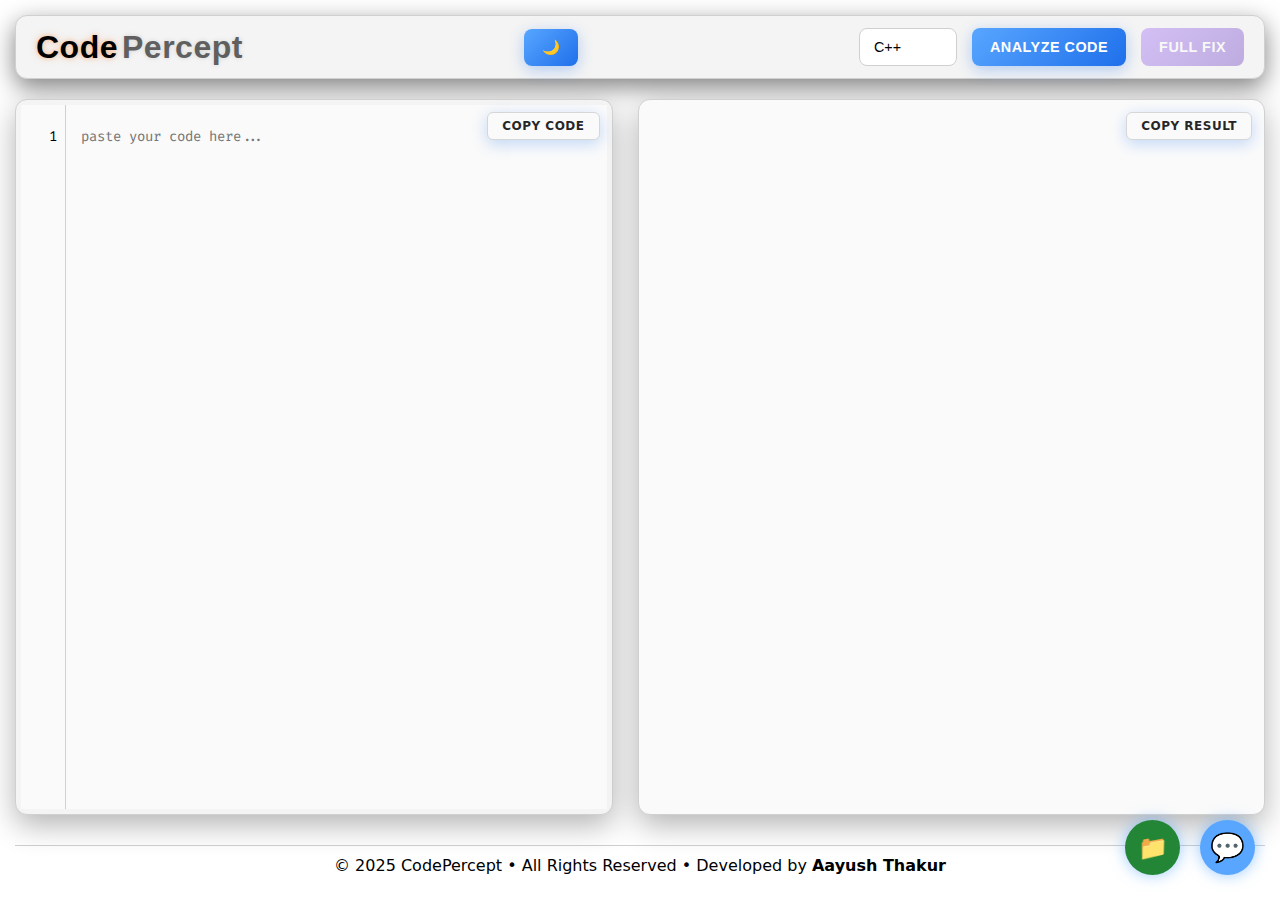
<file: main/logicprobe.html>
<!DOCTYPE html>
<html lang="en">
<head>
    <meta charset="UTF-8" />
    <meta name="viewport" content="width=device-width, initial-scale=1.0" />
    <title>CodePercept</title>

    <!-- FONTS -->
    <link href="https://fonts.googleapis.com/css2?family=Fira+Code:wght@400;700&family=Segoe+UI:wght@400;600;700&display=swap" rel="stylesheet">

    <!-- LOCAL CSS -->
    <link rel="stylesheet" href="style.css" />

    <!-- Favicon -->
    <link rel="icon" href="favicon.ico" />
</head>

<body>
    <div class="container">

        <!-- HEADER -->
        <header>
           <h1>
    <span class="cp-logo">
        <span class="cp-orange">Code</span>
        <span class="cp-white">Percept</span>
    </span>
</h1>
  <button id="darkModeBtn">🌙 </button>


            <div class="controls">
                
                <!-- LANGUAGE SELECT -->
                <select id="languageSelect">
                    <option value="cpp">C++</option>
                    <option value="c">C</option>
                    <option value="csharp">C#</option>
                    <option value="java">Java</option>
                    <option value="javascript">JavaScript</option>
                    <option value="typescript">TypeScript</option>
                    <option value="python">Python</option>
                    <option value="go">Go</option>
                    <option value="rust">Rust</option>
                    <option value="r">R</option>
                    <option value="php">PHP</option>
                    <option value="perl">Perl</option>
                    <option value="ruby">Ruby</option>
                    <option value="swift">Swift</option>
                    <option value="kotlin">Kotlin</option>
                    <option value="dart">Dart</option>
                    <option value="matlab">MATLAB</option>
                    <option value="sql">SQL</option>
                    <option value="html">HTML</option>
                    <option value="css">CSS</option>
                    <option value="elixir">Elixir</option>
                </select>

                <!-- ACTION BUTTONS -->
                <button id="runBtn">Analyze Code</button>
                <button id="fullFixBtn" disabled title="This becomes active when errors are found">Full Fix</button>
            </div>
        </header>

        <div class="main-content">

            <!-- LEFT PANE (CODE EDITOR) -->
            <div class="editor-pane">
                <button id="copyEditorBtn" class="copy-btn">Copy Code</button>

                <div class="editor-wrapper">
                    <div id="editorLineNumbers" class="line-numbers-area"></div>
                    <textarea id="codeInput" spellcheck="false"></textarea>
                </div>
            </div>

            <!-- RIGHT PANE (OUTPUT PANEL) -->
            <div class="output-pane" id="outputPane">

                <button id="copyOutputBtn" class="copy-btn">Copy Result</button>

                <div id="loading" class="hidden">Analyzing Syntax & Logic...</div>

                <div id="wrongCode"></div>
                <div id="correctCode"></div>
                <div id="results"></div>

            </div>
        </div>

        <!-- SAVED PROJECTS PANEL -->
        <div id="projectsPanel" class="float-panel">
            <div class="panel-header">Saved Projects</div>
            <div id="projectList" class="panel-body"></div>
            <button class="panel-action" onclick="saveProject()">Save Current Project</button>
        </div>

        <footer style="
            text-align:center;
            padding:10px;
            margin-top:10px;
            font-size:1rem;
            color:var(--text-muted);
            border-top:1px solid var(--border);
        ">
            © 2025 CodePercept • All Rights Reserved • Developed by <strong>Aayush Thakur</strong>
        </footer>
    </div>

    <!-- FLOATING BUTTONS -->
    <div id="projectsButton" class="floating-btn" data-tip="Projects">📁</div>
    <div id="chatButton" class="floating-btn" data-tip="Chat">💬</div>

    <!-- CHAT PANEL -->
    <div id="chatPanel">
        <div id="chatHeader">CodePercept AI Assistant</div>
        <div id="chatBox"></div>
        <textarea id="assistantInput" placeholder="Ask anything..." spellcheck="false"></textarea>
        <button id="assistantBtn">Send</button>
    </div>

    <!-- SCRIPT -->
    <script src="script.js"></script>
</body>
</html>
</file>
<file: main/style.css>
/* ==========================================================
   CLEANED & CONSOLIDATED CSS - Theme variables + Dark Mode (GitHub Dark)
   - Duplicate blocks removed
   - All visual properties preserved where possible
   - Dark-mode palette uses option D (GitHub-like dark)
   - To enable dark mode by default, add class "dark-mode" to <body>
   ========================================================== */

/* -------------------------------
   THEME VARIABLES (Light defaults)
   ------------------------------- */
:root {
    /* Light (default) palette */
    --bg: #ffffff;
    --text: #000000;

    --panel: #f4f4f4;        /* panel (cards, panes) */
    --panel-dark: #eaeaea;   /* subtle darker panel */

    --code-bg: #fafafa;      /* code/editor background */
    --code-text: #000000;

    --border: #d0d0d0;

    /* Buttons */
    --button-bg: linear-gradient(135deg, #58a6ff, #1f6feb);
    --button-text: #ffffff;
    --button-border: #c5c5c5;

    --fullfix-bg: linear-gradient(135deg, #a371f7, #6f42c1);

    /* Copy button */
    --copy-btn-bg: var(--code-bg);
    --copy-btn-text: #000000;

    /* Brand & status */
    --accent: #58a6ff;
    --concept: #7ee787;
    --danger: #da3633;
    --danger-glow: rgba(218, 54, 51, 0.4);
    --warning: #d29922;

    /* Text variants */
    --text-main: #c9d1d9;    /* used across many components originally */
    --text-muted: #8b949e;

    /* Fonts */
    --font-mono: 'Fira Code', 'Consolas', monospace;
    --font-ui: 'Segoe UI', -apple-system, system-ui, 'Helvetica Neue', Arial, sans-serif;
}

/* -------------------------------
   DARK MODE (option D: GitHub-like)
   ------------------------------- */
body.dark-mode {
    --bg: #0d1117;           /* page background */
    --text: #e6edf3;         /* primary text */

    --panel: #161b22;        /* panel background */
    --panel-dark: #0f141a;   /* darker panel / line numbers */

    --code-bg: #0b0f15;      /* code editor background */
    --code-text: #c9d1d9;

    --border: #30363d;

    --button-bg: linear-gradient(135deg, #58a6ff, #1f6feb);
    --button-text: #ffffff;
    --button-border: #30363d;

    --fullfix-bg: linear-gradient(135deg, #a371f7, #6f42c1);

    --copy-btn-bg: var(--code-bg);
    --copy-btn-text: var(--text);

    --accent: #58a6ff;
    --concept: #7ee787;
    --danger: #da3633;
    --danger-glow: rgba(218, 54, 51, 0.4);
    --warning: #d29922;

    --text-main: #c9d1d9;
    --text-muted: #8b949e;
}

/* -------------------------------
   GLOBAL LAYOUT & BASE (kept original properties)
   ------------------------------- */
* { box-sizing: border-box; }

body {
    background: var(--bg);
    color: var(--text);
    font-family: var(--font-ui);
    margin: 0;

    /* keep full page scroll behavior from original */
    min-height: 100vh;
    height: auto;
    display: flex;
    flex-direction: column;
    overflow-y: auto;
    overflow-x: hidden;
}

.container {
    display: flex;
    flex-direction: column;
    min-height: 100vh;
    height: auto;
    max-width: 1600px;
    margin: 0 auto;
    padding: 25px;
    width: 100%;
    gap: 20px;
}

/* -------------------------------
   HEADER & CONTROLS
   ------------------------------- */
header {
    display: flex;
    justify-content: space-between;
    align-items: center;
    padding: 12px 20px;
    background: var(--panel);
    border: 1px solid var(--border);
    border-radius: 12px;
    box-shadow: 0 8px 24px rgba(0, 0, 0, 0.5);
}

header h1 {
    background-size: 200%;
    transition: all 0.45s ease;
    cursor: pointer;
    font-size: 1.6rem;
    margin: 0;
}

header h1:hover {
    background-position: 100%;
    transform: translateY(-2px) scale(1.04);
    text-shadow: 0 0 10px rgba(88, 166, 255, 0.7), 0 0 20px rgba(163, 113, 247, 0.6);
}

.controls { display: flex; gap: 15px; }

select {
    padding: 12px 20px;
    background-color: var(--code-bg);
    color: var(--text-main);
    border: 1px solid var(--border);
    border-radius: 8px;
    font-size: 1rem;
    cursor: pointer;
    transition: 0.2s;
}
select:hover { border-color: var(--accent); }
select:focus { outline: none; border-color: var(--accent); box-shadow: 0 0 0 4px rgba(88,166,255,0.1); }

/* BUTTONS (primary & general) */
button {
    padding: 12px 30px;
    background: var(--button-bg);
    color: var(--button-text);
    border: none;
    border-radius: 8px;
    font-weight: 700;
    font-size: 1rem;
    cursor: pointer;
    transition: all 0.35s ease;
    box-shadow: 0 4px 15px rgba(31, 111, 235, 0.3);
    text-transform: uppercase;
    letter-spacing: 0.5px;
    position: relative;
    overflow: hidden;
}

button:hover:not(:disabled) {
    transform: translateY(-3px) scale(1.03);
    box-shadow: 0 0 12px rgba(88, 166, 255, 0.65), 0 0 24px rgba(88, 166, 255, 0.45);
}

button:active:not(:disabled) { transform: scale(0.97); box-shadow: 0 0 6px rgba(88,166,255,0.4); }
button:disabled { opacity: 0.4; cursor: not-allowed; box-shadow: none !important; transform: none !important; }

button::after {
    content: "";
    position: absolute;
    top: 0; left: -120%; width: 120%; height: 100%;
    background: linear-gradient(120deg, transparent, rgba(255,255,255,0.15), transparent);
    transition: 0.6s ease;
}
button:hover::after { left: 120%; }

/* Full Fix Button special style preserved */
#fullFixBtn {
    background: var(--fullfix-bg);
    box-shadow: 0 4px 15px rgba(163, 113, 247, 0.3);
}
#fullFixBtn:hover:not(:disabled) {
    transform: translateY(-3px) scale(1.03);
    box-shadow: 0 0 12px rgba(163,113,247,0.65), 0 0 25px rgba(163,113,247,0.45);
}
#fullFixBtn:active:not(:disabled) { transform: scale(0.97); box-shadow: 0 0 6px rgba(163,113,247,0.4); }
#fullFixBtn::after { background: linear-gradient(120deg, transparent, rgba(255,255,255,0.25), transparent); }
#fullFixBtn:hover::after { left: 130%; }

/* -------------------------------
   MAIN WORKSPACE (editor + output)
   ------------------------------- */
.main-content { display: flex; flex: 1; gap: 25px; height: auto; min-height: 0; }

.editor-pane, .output-pane {
    flex: 1; display: flex; flex-direction: column;
    background: var(--panel);
    border: 1px solid var(--border);
    border-radius: 12px;
    padding: 5px;
    box-shadow: 0 10px 30px rgba(0,0,0,0.3);
    transition: border-color 0.3s;
    position: relative;
    overflow: hidden;
    min-height: 600px;
    height: auto;
}
.editor-pane:focus-within { border-color: var(--accent); }

/* Editor wrapper & scroll */
.editor-wrapper { display: flex; min-height: 100%; height: auto; width: 100%; position: relative; }
.editor-scroll { display: flex; height: 100%; width: 100%; overflow: visible; }

/* Line numbers & code input shared metrics (kept exact properties) */
#editorLineNumbers, #codeInput {
    font-family: var(--font-mono) !important;
    font-size: 14px !important;
    line-height: 24px !important;
    padding-top: 20px !important;
    padding-bottom: 20px !important;
    margin: 0 !important;
    border: none !important;
    outline: none !important;
    vertical-align: top !important;
    box-sizing: border-box !important;
}

#editorLineNumbers {
    width: 45px !important;
    text-align: right;
    color: var(--text-muted);
    background: var(--code-bg);
    border-right: 1px solid var(--border) !important;
    padding-right: 8px !important;
    flex-shrink: 0;
    user-select: none;
    min-height: 600px;
}

#codeInput {
    flex: 1;
    background: var(--code-bg);
    color: var(--text-main);
    padding-left: 15px !important;
    resize: none;
    white-space: pre;
    overflow-x: auto;
    overflow-y: hidden;
    min-height: 600px !important;
}

/* Output area kept exact */
.output-pane { padding: 20px; overflow-y: auto; background: var(--code-bg); }

/* Split divider color (preserve) */
.split-divider { background: var(--border) !important; }

/* Scrollbar styling preserved */
::-webkit-scrollbar { width: 10px; height: 10px; }
::-webkit-scrollbar-track { background: var(--code-bg); }
::-webkit-scrollbar-thumb { background: var(--border); border-radius: 5px; border: 2px solid var(--code-bg); }
::-webkit-scrollbar-thumb:hover { background: var(--accent); }

/* -------------------------------
   LOADING, ANIMATIONS, HIDDEN
   ------------------------------- */
.hidden { display: none !important; }
#loading { font-weight: bold; color: var(--accent); display:flex; align-items:center; justify-content:center; gap:10px; padding-top:20px; font-size:1.1rem; }
#loading::after { content: ""; width:12px; height:12px; border:2px solid var(--accent); border-top-color: transparent; border-radius:50%; animation: spin 1s linear infinite; }
@keyframes spin { to { transform: rotate(360deg); } }
@keyframes slideIn { from { opacity: 0; transform: translateY(10px); } to { opacity: 1; transform: translateY(0); } }
@keyframes fadeIn { from { opacity: 0; } to { opacity: 1; } }

/* -------------------------------
   STATUS MESSAGES (keep exact styles)
   ------------------------------- */
.error-msg { border: 1px solid var(--danger); background: rgba(218,54,51,0.1); color: #ff7b72; padding: 20px; border-radius: 8px; text-align: center; }
.error-msg h3 { margin-top: 0; }

.warning-msg { border: 1px solid var(--warning); background: rgba(210,153,34,0.1); color: #e3b341; padding: 20px; border-radius: 8px; text-align: center; animation: fadeIn 0.5s ease; }
.warning-msg h3 { margin-top: 0; }

/* -------------------------------
   DEBUGGER ERROR TABLE
   ------------------------------- */
.error-table { width: 100%; border-collapse: separate; border-spacing: 0 8px; margin-top: 10px; }
.error-table th { text-align: left; padding: 12px; color: var(--text-muted); font-size: 0.85rem; text-transform: uppercase; border-bottom: 1px solid var(--border); }
.error-table tbody tr { background: rgba(218,54,51,0.05); transition: transform 0.2s, box-shadow 0.2s; animation: slideIn 0.3s ease forwards; opacity: 0; }
.error-table tbody tr:hover { transform: scale(1.01); background: rgba(218,54,51,0.15); box-shadow: 0 4px 15px var(--danger-glow); border-left: 3px solid var(--danger); }
.error-table td { padding: 15px; border-top: 1px solid #251010; border-bottom: 1px solid #251010; }
.error-table td:first-child { border-top-left-radius: 6px; border-bottom-left-radius: 6px; }
.error-table td:last-child { border-top-right-radius: 6px; border-bottom-right-radius: 6px; }

/* -------------------------------
   MENTOR MODE CARDS & EXPLANATION FEED
   ------------------------------- */
.mentor-intro { background: linear-gradient(90deg, rgba(88,166,255,0.1), transparent); border-left: 4px solid var(--accent); padding: 15px; margin-bottom: 25px; font-size: 1.1rem; border-radius: 0 8px 8px 0; animation: fadeIn 0.5s ease; }
.explanation-feed { display: flex; flex-direction: column; gap: 20px; }
.explain-card { background-color: var(--panel); border: 1px solid var(--border); border-radius: 8px; overflow: hidden; transition: border-color 0.2s, transform 0.2s; animation: slideIn 0.3s ease forwards; opacity: 0; }
.explain-card:hover { border-color: var(--accent); transform: translateX(4px); }

.card-header { background-color: #21262d; padding: 8px 15px; display:flex; align-items:center; gap:15px; border-bottom: 1px solid var(--border); }
.line-badge { background: var(--border); color: var(--text-muted); padding: 2px 8px; border-radius: 4px; font-size: 0.8rem; font-family: var(--font-mono); }

.code-snippet { background: #05070a; padding: 10px 15px; font-family: var(--font-mono); font-size: 0.9rem; color: var(--accent); border-bottom: 1px solid var(--border); white-space: pre-wrap; }

.card-body { padding: 15px; line-height: 1.6; color: var(--text-main); font-size: 0.95rem; }

/* -------------------------------
   CODE BLOCKS, WRONG/CORRECT LINES
   ------------------------------- */
#wrongCode h3, #correctCode h3 { margin: 0 0 10px 0; padding-left: 5px; font-weight: 700; font-size: 1.1rem; }
#wrongCode h3 { color: var(--danger); }
#correctCode h3 { color: var(--concept); }

.code-box { background: #05070a; border: 1px solid var(--border); border-radius: 8px; padding: 15px; font-family: var(--font-mono); font-size: 0.9rem; white-space: pre-wrap; overflow-x: auto; line-height: 1.4; color: var(--text-main); animation: fadeIn 0.4s ease; }

.error-line { display: flex; gap: 12px; padding: 6px 0; border-bottom: 1px dashed rgba(255,0,0,0.2); }
.error-line:last-child { border-bottom: none; }
.line-num { width: 40px; text-align: right; color: var(--danger); font-family: var(--font-mono); }
.wrong-text { flex: 1; color: #ff7b72; }

.correct-line { display: flex; gap: 12px; padding: 4px 0; }
.correct-text { color: var(--concept); }

/* -------------------------------
   COPY BUTTONS & TOAST
   ------------------------------- */
.copy-btn { position: absolute; top: 12px; right: 12px; padding: 6px 14px; background: var(--copy-btn-bg) !important; color: var(--copy-btn-text) !important; border: 1px solid var(--border) !important; border-radius: 6px; font-size: 0.75rem; font-family: var(--font-ui); font-weight: 600; cursor: pointer; z-index: 20; opacity: 0.85; transition: 0.25s ease; }
.copy-btn:hover { opacity: 1; transform: scale(1.05); }

.copy-toast { position: fixed; bottom: 95px !important; right: 25px !important; background: #238636; color: white; padding: 12px 20px; border-radius: 6px; font-size: 0.85rem; font-family: var(--font-ui); opacity: 0; transform: translateY(10px); transition: all 0.3s ease; z-index: 4000 !important; }
.copy-toast.show { opacity: 1; transform: translateY(0); }

/* -------------------------------
   Floating/Chat/Projects Buttons & Panels
   ------------------------------- */
#chatButton { position: fixed; bottom: 25px; right: 25px; width: 55px; height: 55px; background: var(--accent); color: white; border-radius: 50%; display: flex; align-items: center; justify-content: center; font-size: 28px; cursor: pointer; box-shadow: 0 0 15px rgba(88,166,255,0.6); transition: 0.3s ease; z-index: 2000; }
#chatButton:hover { transform: scale(1.12); box-shadow: 0 0 20px rgba(88,166,255,1); }

#chatPanel { position: fixed; bottom: 90px; right: 25px; width: 330px; height: 430px; background: var(--panel); border: 1px solid var(--border); border-radius: 12px; box-shadow: 0 0 25px rgba(0,0,0,0.6); padding: 0; display: none; flex-direction: column; overflow: hidden; z-index: 2100; }
#chatHeader { background: var(--accent); padding: 12px; text-align: center; font-weight: bold; color: white; }

#projectsButton { position: fixed; bottom: 25px; right: 100px !important; width: 55px; height: 55px; background: #238636; color: white; border-radius: 50%; display: flex; align-items: center; justify-content: center; font-size: 24px; cursor: pointer; box-shadow: 0 0 15px rgba(88,166,255,0.6); transition: 0.3s ease; z-index: 2000; }
#projectsButton:hover { transform: scale(1.12); box-shadow: 0 0 20px rgba(88,166,255,1); }

.floating-btn::after { content: attr(data-tip); position: absolute; bottom: 70px; left: 50%; transform: translateX(-50%); background: rgba(0,0,0,0.85); padding: 6px 10px; border-radius: 6px; color: white; font-size: 0.75rem; opacity: 0; pointer-events: none; white-space: nowrap; transition: 0.25s ease; backdrop-filter: blur(4px); border: 1px solid rgba(255,255,255,0.1); }
.floating-btn::before { content: ""; position: absolute; bottom: 60px; left: 50%; transform: translateX(-50%); border-width: 6px; border-style: solid; border-color: rgba(0,0,0,0.85) transparent transparent transparent; opacity: 0; transition: 0.25s ease; }
.floating-btn:hover::after, .floating-btn:hover::before { opacity: 1; }

/* -------------------------------
   PROJECTS PANEL & LIST
   ------------------------------- */
#projectsPanel { position: fixed !important; bottom: 90px !important; right: 25px !important; width: 330px; height: 430px; background: var(--panel); border: 1px solid var(--border); border-radius: 12px; box-shadow: 0 0 25px rgba(0,0,0,0.6); display: none; flex-direction: column; overflow: hidden; z-index: 2100; }
#projectsPanel[style*="display: flex"] { display: flex !important; }
#projectsPanel .panel-header { background: var(--accent); padding: 12px; text-align: center; font-weight: bold; color: white; border-bottom: 1px solid var(--border); }
#projectsPanel .panel-body { flex: 1; overflow-y: auto; padding: 15px; background: var(--code-bg); }

.project-item { background: var(--panel); border: 1px solid var(--border); border-radius: 8px; padding: 12px; margin-bottom: 12px; display: flex; flex-direction: column; gap: 8px; transition: border-color 0.2s ease; }
.project-item:hover { border-color: var(--accent); }
.project-item h4 { margin: 0; font-size: 0.9rem; color: var(--text-main); font-weight: 600; white-space: nowrap; overflow: hidden; text-overflow: ellipsis; }
.project-actions { display: flex; gap: 8px; width: 100%; }
.project-actions button { flex: 1; padding: 6px 0; font-size: 11px; font-weight: 700; text-transform: uppercase; letter-spacing: 0.5px; border-radius: 6px; cursor: pointer; transition: all 0.2s ease; box-shadow: none; }
.project-actions button:nth-child(1) { background: rgba(88,166,255,0.1); border: 1px solid rgba(88,166,255,0.3); color: #58a6ff; }
.project-actions button:nth-child(1):hover { background: #58a6ff; color: #090b10; }
.project-actions button:nth-child(2) { background: rgba(210,153,34,0.1); border: 1px solid rgba(210,153,34,0.3); color: #d29922; }
.project-actions button:nth-child(2):hover { background: #d29922; color: #090b10; }
.project-actions button:nth-child(3) { background: rgba(218,54,51,0.1); border: 1px solid rgba(218,54,51,0.3); color: #ff7b72; }
.project-actions button:nth-child(3):hover { background: #da3633; color: white; }

#saveProjectBtn { width: 100%; margin-top: 0; padding: 10px; font-size: 0.9rem; background: var(--button-bg); color: var(--button-text); border: none; border-radius: 6px; font-weight: 600; }
#saveProjectBtn:hover { transform: translateY(-2px); box-shadow: 0 4px 12px rgba(88,166,255,0.4); }

/* -------------------------------
   CHAT UI
   ------------------------------- */
#chatBox { background: var(--panel); border: 1px solid var(--border); border-radius: 10px; padding: 15px; height: 350px; overflow-y: auto; margin-top: 15px; margin-bottom: 15px; box-shadow: 0 6px 18px rgba(0,0,0,0.25); }
.msg { max-width: 75%; padding: 12px 16px; margin-bottom: 12px; border-radius: 12px; font-size: 0.95rem; line-height: 1.5; word-wrap: break-word; animation: fadeIn 0.3s ease; }
.msg.user { background: #238636; color: white; margin-left: auto; border-bottom-right-radius: 3px; }
.msg.assistant { background: #21262d; border: 1px solid var(--border); color: var(--text-main); border-bottom-left-radius: 3px; }
.msg.assistant-temp { background: #21262d; border: 1px dashed var(--accent); color: var(--accent); border-bottom-left-radius: 3px; }

#assistantInput { width: 100%; height: 60px; resize: none; border-radius: 10px; background: var(--code-bg); color: var(--text-main); border: 1px solid var(--border); font-size: 0.95rem; padding: 12px; outline: none; font-family: var(--font-ui); }
#assistantBtn { margin-top: 10px; width: 100%; padding: 12px; border-radius: 10px; background: linear-gradient(135deg, var(--accent), #1f6feb); color: white; border: none; font-size: 1rem; font-weight: 600; cursor: pointer; transition: 0.3s ease; }
#assistantBtn:hover { transform: translateY(-2px); box-shadow: 0 0 12px rgba(88,166,255,0.5); }

/* -------------------------------
   LANGUAGE SELECT / DROPDOWN
   ------------------------------- */
.language-select-container { position: relative; width: 200px; }
#languageSearch { width: 100%; padding: 10px 14px; background: var(--code-bg); color: var(--text-main); border: 1px solid var(--border); border-radius: 8px; outline: none; font-size: 0.95rem; }
#languageDropdown { position: absolute; top: 44px; width: 100%; max-height: 220px; overflow-y: auto; background: var(--panel); border: 1px solid var(--border); border-radius: 8px; z-index: 9999; padding: 5px 0; }
.hidden { display: none; }
.lang-option { padding: 10px 14px; cursor: pointer; color: var(--text-main); }
.lang-option:hover { background: var(--accent); color: #000; }

/* -------------------------------
   CODEPERCEPT LOGO
   ------------------------------- */
.cp-logo { font-family: 'Segoe UI', sans-serif; font-weight: 700; font-size: 2rem; letter-spacing: 0.5px; display: inline-flex; align-items: center; gap: 4px; }
.cp-logo .cp-orange { color: #f97316; text-shadow: 0 0 6px rgba(249,115,22,0.4); }
.cp-logo .cp-white { color: #e6e6e6; text-shadow: 0 0 6px rgba(255,255,255,0.35); }

/* -------------------------------
   RESPONSIVE / MEDIA QUERIES (kept)
   ------------------------------- */
@media (max-width: 1400px) { .container { padding: 15px; } header h1 { font-size: 1.4rem; } select, button { padding: 10px 18px; font-size: 0.9rem; } }
@media (max-width: 1024px) { .main-content { gap: 18px; } #editorLineNumbers { width: 42px !important; font-size: 13.5px !important; line-height: 21.6px !important; } #codeInput { font-size: 13.5px !important; padding: 16px !important; line-height: 21.6px !important; } header { padding: 10px 15px; flex-wrap: wrap; gap: 10px; } .controls { flex-wrap: wrap; justify-content: center; gap: 10px; } }
@media (max-width: 820px) {
    .main-content { flex-direction: column !important; height: auto !important; }
    .editor-pane, .output-pane { height: auto !important; min-height: 400px; }
    #editorLineNumbers { width: 38px !important; font-size: 13px !important; line-height: 20.8px !important; }
    #codeInput { font-size: 13px !important; padding: 14px !important; line-height: 20.8px !important; }
    header h1 { font-size: 1.3rem; text-align: center; }
    #projectsButton { right: 90px !important; bottom: 20px !important; }
    #chatButton { right: 20px !important; bottom: 20px !important; }
    .float-panel, #chatPanel { width: 85% !important; right: 7.5% !important; height: 60vh !important; }
    .copy-toast { right: 20px !important; bottom: 75px !important; }
}
@media (max-width: 600px) {
    .container { padding: 12px; gap: 12px; }
    header { flex-direction: column; text-align: center; gap: 8px; }
    header h1 { font-size: 1.2rem !important; }
    select, button { padding: 9px 16px !important; font-size: 0.85rem !important; }
    #editorLineNumbers { width: 35px !important; font-size: 12px !important; line-height: 19.2px !important; }
    #codeInput { font-size: 12px !important; padding: 12px !important; line-height: 19.2px !important; }
    #chatButton, #projectsButton { width: 48px !important; height: 48px !important; font-size: 22px !important; }
    #projectsButton { right: 75px !important; }
    #chatButton { right: 15px !important; }
    .float-panel, #chatPanel { width: 90% !important; right: 5% !important; }
}
@media (max-width: 480px) { header { padding: 8px !important; } header h1 { font-size: 1.1rem !important; } #editorLineNumbers { width: 30px !important; font-size: 11px !important; line-height: 17.6px !important; } #codeInput { font-size: 11px !important; padding: 10px !important; line-height: 17.6px !important; } .msg { font-size: 0.82rem !important; } .float-panel, #chatPanel { height: 58vh !important; } }

/* -------------------------------
   HIDE UNWANTED ELEMENTS
   ------------------------------- */
.saved-projects-container, .legacy-project-list, #savedProjectsList { display: none !important; }

/* -------------------------------
   EDITOR ALIGNMENT / LOCKED METRICS
   (kept values, deduped) 
   ------------------------------- */
#editorLineNumbers, #codeInput { font-family: var(--font-mono) !important; font-size: 14px !important; line-height: 24px !important; padding-top: 20px !important; padding-bottom: 20px !important; margin: 0 !important; border: none !important; outline: none !important; vertical-align: top !important; box-sizing: border-box !important; }

#editorLineNumbers { width: 45px !important; text-align: right; color: var(--text-muted); background: var(--code-bg); border-right: 1px solid var(--border) !important; padding-right: 8px !important; flex-shrink: 0; user-select: none; }

#codeInput { flex:1; background: var(--code-bg); color: var(--text-main); padding-left: 15px !important; resize: none; white-space: pre; overflow-x: auto; overflow-y: hidden; }

/* ============================================================
   CHAT PANEL + INPUT + SEND BUTTON
============================================================ */

#chatPanel {
    position: fixed !important;
    bottom: 90px !important;
    right: 25px !important;
    width: 330px;
    height: 430px;
    background: var(--panel) !important;
    border: 1px solid var(--border) !important;
    border-radius: 12px !important;
    box-shadow: 0 0 30px rgba(0,0,0,0.7) !important;
    display: none;
    flex-direction: column;
    overflow: hidden !important;
    z-index: 9999 !important;
}

#chatHeader {
    background: var(--accent) !important;
    color: white !important;
    padding: 12px !important;
    font-weight: bold !important;
    text-align: center !important;
}

#chatBox {
    background: var(--panel) !important;
    border: none !important;
    flex: 1;
    padding: 15px;
    overflow-y: auto;
}

#assistantInput {
    background: var(--code) !important;
    color: var(--text) !important;
    border: 1px solid var(--border) !important;
    resize: none;
    padding: 12px !important;
    border-radius: 8px !important;
}

#assistantBtn {
    background: linear-gradient(135deg, var(--accent), #1f6feb) !important;
    color: white !important;
    border: none !important;
    padding: 12px !important;
    border-radius: 8px !important;
    cursor: pointer;
    font-weight: 600;
}

/* ============================================================
   SELECT DROPDOWN FIX (LIGHT + DARK)
============================================================ */

select {
    background: var(--panel) !important;
    color: var(--text) !important;
    border: 1px solid var(--border) !important;
    padding: 10px 14px;
    border-radius: 8px;
    cursor: pointer;
    appearance: none !important;
    -webkit-appearance: none !important;
    -moz-appearance: none !important;
}

select option {
    background: var(--panel) !important;
    color: var(--text) !important;
    border: none !important;
    padding: 8px;
}

select option:checked,
select option:hover {
    background: var(--accent) !important;
    color: #000 !important;
}

body.dark-mode select,
body.dark-mode select option {
    background: var(--panel-bg) !important;
    color: var(--text-color) !important;
}

body:not(.dark-mode) select,
body:not(.dark-mode) option {
    background: #ffffff !important;
    color: #000000 !important;
}

body.dark-mode select option {
    background-color: #161b22 !important;
    color: #ffffff !important;
}

/* ============================================================
   LOGO FIX
============================================================ */

.cp-logo {
    font-family: 'Segoe UI', sans-serif;
    font-weight: 700;
    font-size: 2rem;
    letter-spacing: 0.5px;
    display: inline-flex;
    align-items: center;
    gap: 4px;
}

.cp-logo .cp-orange {
    color: #f97316;
    text-shadow: 0 0 4px rgba(249,115,22,0.35),
                 0 0 8px rgba(249,115,22,0.25);
}

body:not(.dark-mode) .cp-logo .cp-white {
    color: #5f5f5f !important;
    opacity: 1 !important;
    text-shadow: 0 0 4px rgba(0,0,0,0.1),
                 0 0 8px rgba(0,0,0,0.05);
}

body.dark-mode .cp-logo .cp-white {
    color: #e6e6e6 !important;
    opacity: 0.55;
    text-shadow: 0 0 6px rgba(255,255,255,0.35);
}

/* ============================================================
   WHITE MODE FIXES (TEXT, CODE BOXES, BUTTONS)
============================================================ */

body:not(.dark-mode) #codeInput,
body:not(.dark-mode) #editorLineNumbers,
body:not(.dark-mode) .output-pane,
body:not(.dark-mode) pre,
body:not(.dark-mode) textarea {
    color: #000 !important;
}

body:not(.dark-mode) button,
body:not(.dark-mode) #runBtn,
body:not(.dark-mode) #fullFixBtn {
    color: #000 !important;
}

body:not(.dark-mode) #runBtn,
body:not(.dark-mode) #fullFixBtn {
    color: #fff !important; /* keep readable */
}

body:not(.dark-mode) .copy-btn {
    color: #000 !important;
}

body:not(.dark-mode) .code-box {
    background: #ffffff !important;
    color: #000000 !important;
    border: 1px solid #d0d0d0 !important;
}

/* ============================================================
   WHITE MODE CHAT BUBBLES (User + Assistant)
============================================================ */

body:not(.dark-mode) .msg.user,
body:not(.dark-mode) .msg.assistant,
body:not(.dark-mode) .msg.assistant-temp {
    background: #ffffff !important;
    color: #000000 !important;
    border: 1px solid #d0d0d0 !important;
    box-shadow: none !important;
}

body:not(.dark-mode) .msg.user {
    border-bottom-right-radius: 12px !important;
}

body:not(.dark-mode) .msg.assistant,
body:not(.dark-mode) .msg.assistant-temp {
    border-bottom-left-radius: 12px !important;
}

/* ============================================================
   WHITE MODE – REMOVE DARK HEADER/SNIPPET BARS
============================================================ */

body:not(.dark-mode) .card-header {
    background: #eaeaea !important;
    border-color: #d0d0d0 !important;
    color: #000 !important;
}

body:not(.dark-mode) .code-snippet {
    background: #ffffff !important;
    color: #000 !important;
    border-color: #d0d0d0 !important;
}

/* ============================================================
   WHITE MODE – TEXT OVERRIDE (GLOBAL)
============================================================ */

body:not(.dark-mode) * {
    color: #000 !important;
}
/* ============================================================
   ENABLE DRAG-TO-RESIZE ON INPUT BOX
   ============================================================ */

#assistantInput {
    /* Allow user to resize height by dragging bottom-right corner */
    resize: vertical !important; 
    
    /* Set limits so it doesn't break the layout */
    min-height: 60px !important; 
    max-height: 300px !important;
}

#chatBox {
    margin-bottom: 10px !important;
}
/* ============================================================
   MOBILE RESPONSIVE FIX: HORIZONTAL SCROLL FOR RESULTS
   (Fixes code wrapping in analysis view)
============================================================ */

@media (max-width: 820px) {
    
    /* Force specific code display areas to scroll instead of wrap */
    .code-box, 
    .code-snippet,
    .error-line,
    .correct-line {
        white-space: pre !important;       /* Prevents text from breaking/wrapping */
        overflow-x: auto !important;       /* Adds the horizontal scrollbar */
        width: 100% !important;            /* Ensures it fills container */
        display: block !important;         /* Necessary for scroll behavior */
    }

    /* Fix for the Error Table to scroll horizontally if too wide */
    .error-table {
        display: block !important;
        overflow-x: auto !important;
        width: 100% !important;
        white-space: nowrap !important;    /* Keeps table rows straight */
    }

    /* Ensure the explanation cards accommodate the scrollable areas */
    .explain-card {
        max-width: 100% !important;
        overflow-x: hidden !important;     /* Prevents whole card from shifting */
    }
    
    .card-body {
        overflow-x: hidden;                /* Keeps descriptive text wrapping normally */
    }
}
</file>
